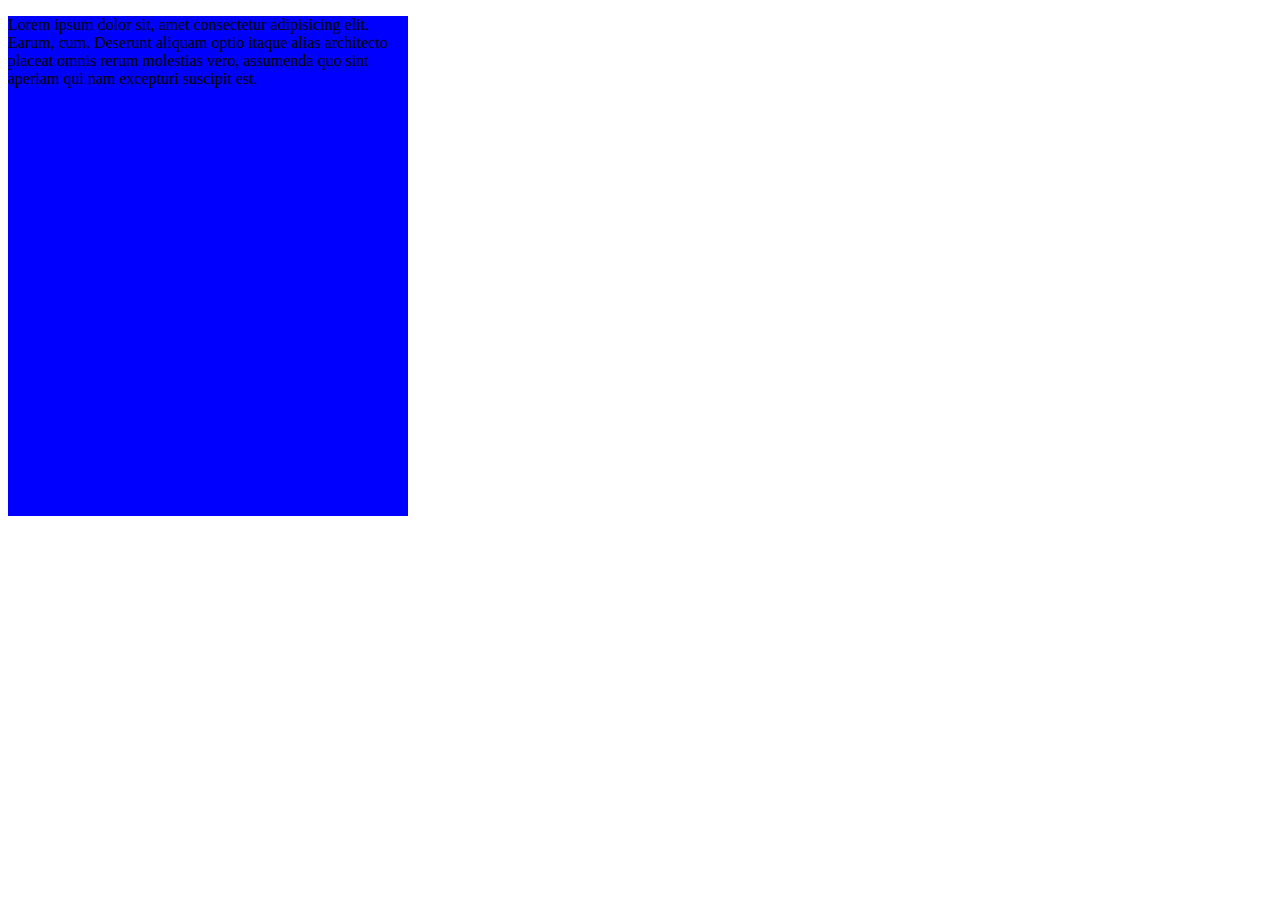
<file: index.html>
<!DOCTYPE html>
<html lang="en">
<head>
    <meta charset="UTF-8">
    <meta name="viewport" content="width=device-width, initial-scale=1.0">
    <title>colors</title>
    <link rel="stylesheet" href="index.css">
</head>
<body>
    <div class="class">
        <p>Lorem ipsum dolor sit, amet consectetur adipisicing elit. Earum, cum. Deserunt aliquam optio itaque alias architecto placeat omnis rerum molestias vero, assumenda quo sint aperiam qui nam excepturi suscipit est.</p>
 </div>
    </body>
</html>
</file>
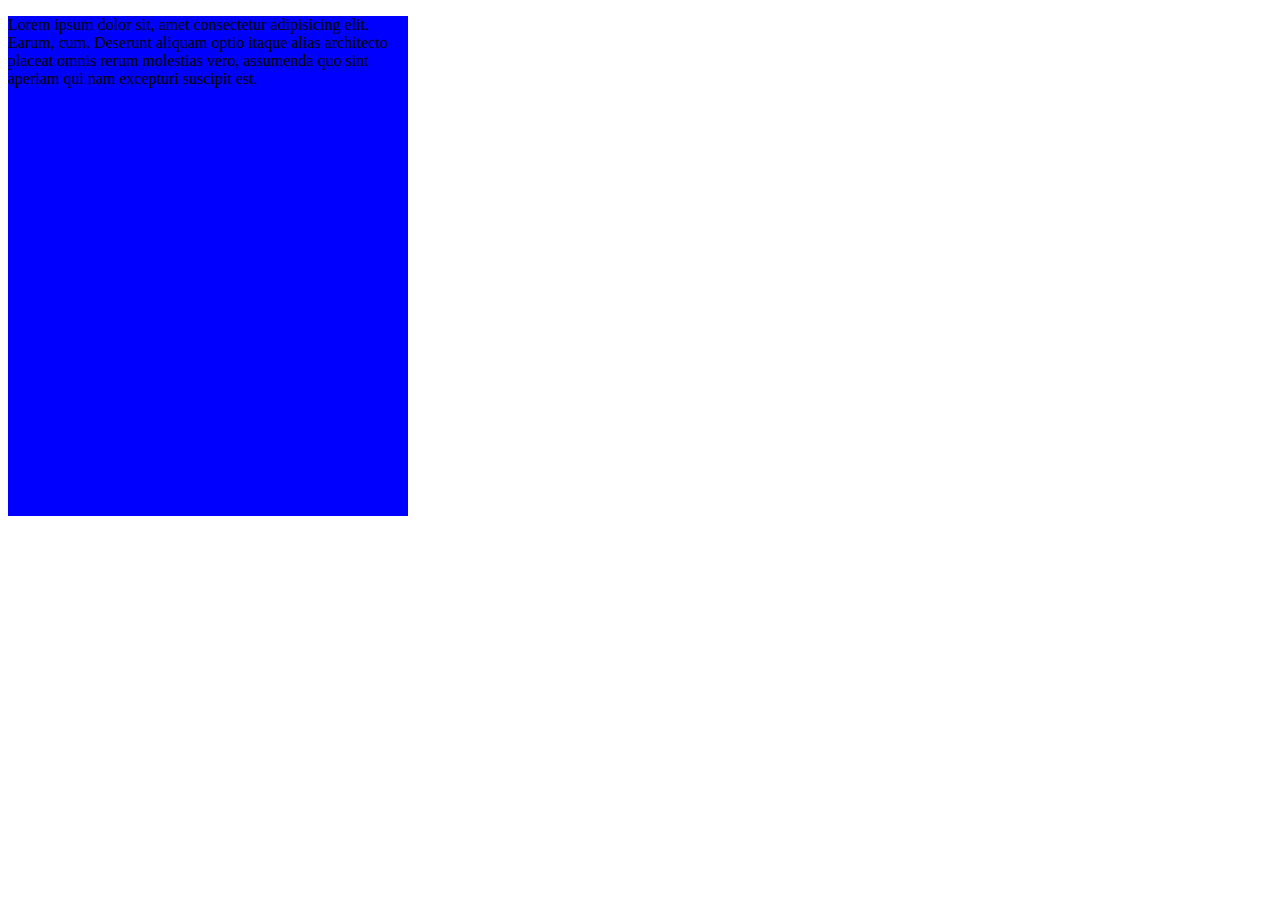
<file: 06-11-2023.html>
<!DOCTYPE html>
<html lang="en">
<head>
    <meta charset="UTF-8">
    <meta name="viewport" content="width=device-width, initial-scale=1.0">
    <title>colors</title>
    <link rel="stylesheet" href="06-11-2023.css">
</head>
<body>
    <div class="class">
        <p>Lorem ipsum dolor sit, amet consectetur adipisicing elit. Earum, cum. Deserunt aliquam optio itaque alias architecto placeat omnis rerum molestias vero, assumenda quo sint aperiam qui nam excepturi suscipit est.</p>
 </div>
    </body>
</html>
</file>
<file: index.css>
.class
{
    /* background color is blue */
     background-color: blue;
    /* background-color: rgba(200,120,130,0.3); */ 
    /* background color is pink with 0.3 opacity */
    /* background-image: url('https://www.google.com/url?sa=i&url=https%3A%2F%2Fin.linkedin.com%2Fin%2Fvignesh-bharathi-5a083518a&psig=AOvVaw2w2m40tOucvLX-rP36HpJR&ust=1699360426898000&source=images&cd=vfe&opi=89978449&ved=0CBIQjRxqFwoTCKDykYexr4IDFQAAAAAdAAAAABAF'); */
    width:400px;
    height:500px;
background-position:right;
    
    /* background-repeat:repeat-x; */
}
</file>
<file: 06-11-2023.css>
.class
{
    /* background color is blue */
     background-color: blue;
    /* background-color: rgba(200,120,130,0.3); */ 
    /* background color is pink with 0.3 opacity */
    /* background-image: url('https://www.google.com/url?sa=i&url=https%3A%2F%2Fin.linkedin.com%2Fin%2Fvignesh-bharathi-5a083518a&psig=AOvVaw2w2m40tOucvLX-rP36HpJR&ust=1699360426898000&source=images&cd=vfe&opi=89978449&ved=0CBIQjRxqFwoTCKDykYexr4IDFQAAAAAdAAAAABAF'); */
    width:400px;
    height:500px;
background-position:right;
    
    /* background-repeat:repeat-x; */
}
</file>
